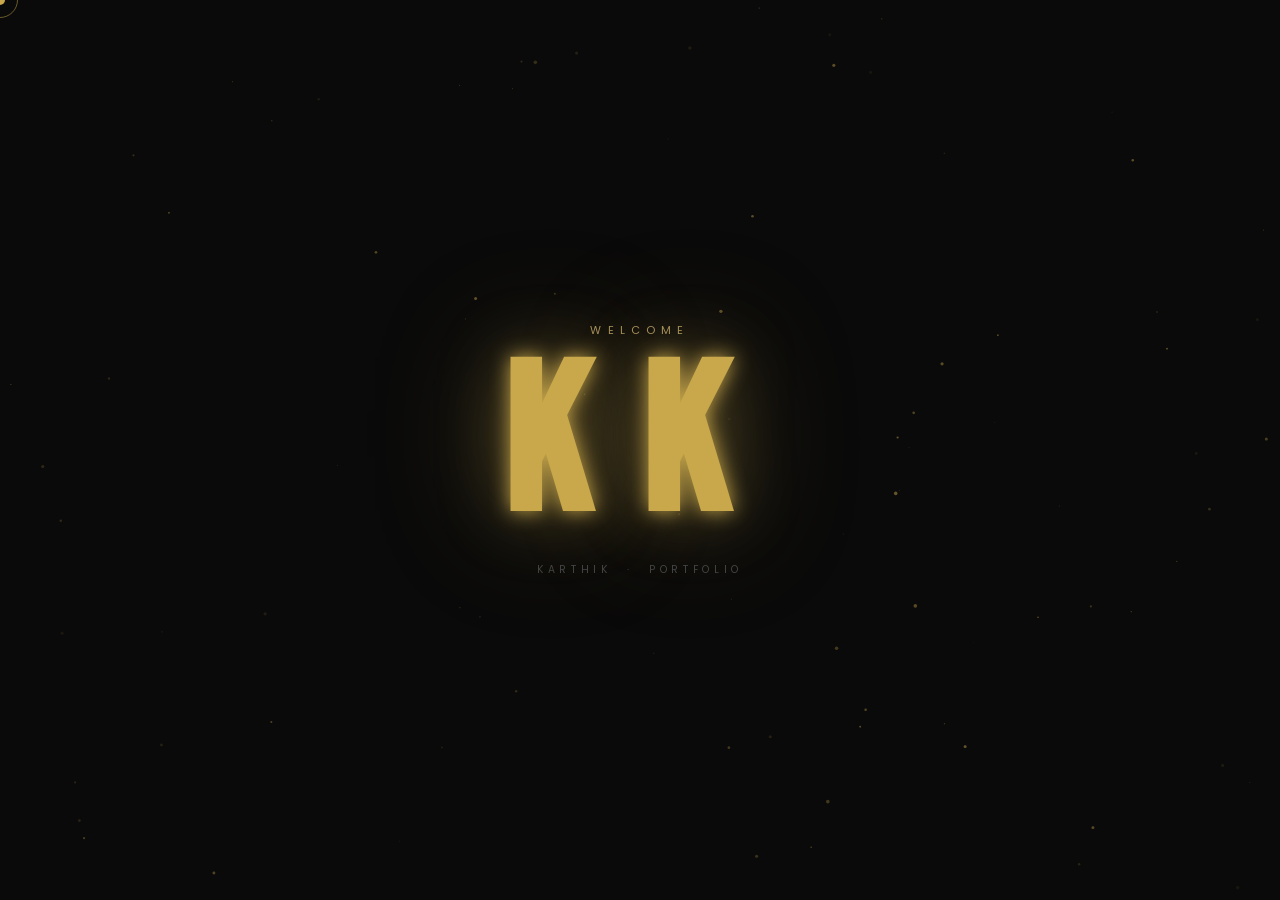
<file: Portfolio-main/index.html>
<!DOCTYPE html>
<html lang="en">
<head>
  <meta charset="UTF-8"/>
  <meta name="viewport" content="width=device-width,initial-scale=1.0"/>
  <title>KK — Karthik Portfolio</title>
  <link rel="preconnect" href="https://fonts.googleapis.com"/>
  <link href="https://fonts.googleapis.com/css2?family=Bebas+Neue&family=Poppins:wght@300;400;500;600;700;900&display=swap" rel="stylesheet"/>
  <link rel="stylesheet" href="https://cdnjs.cloudflare.com/ajax/libs/font-awesome/6.5.0/css/all.min.css"/>
  <link rel="stylesheet" href="style.css"/>
</head>
<body>

  <div class="cursor" id="cursor"></div>
  <div class="cursor-ring" id="cursorRing"></div>

  <!-- ░░ LOADER ░░ -->
  <div id="loader">
    <canvas id="loaderCanvas"></canvas>
    <div class="loader-inner">
      <p class="loader-welcome">WELCOME</p>
      <h1 class="loader-kk">KK</h1>
      <p class="loader-sub">Karthik &nbsp;·&nbsp; Portfolio</p>
    </div>
  </div>

  <!-- ░░ PORTFOLIO ░░ -->
  <div id="portfolio">

    <!-- NAV: logo left | motto center | ABOUT right -->
    <nav id="nav">
      <a href="index.html" class="logo">K<span>K</span></a>
      <p class="nav-motto">If it was easy, everyone would be doing it</p>
      <a href="about.html" class="nav-about">ABOUT</a>
    </nav>

    <!-- ════ HERO ════ -->
    <section id="hero">
      <div class="hero-watermark" aria-hidden="true">KARTHIK</div>
      <div class="hero-inner">

        <!-- LEFT: stat + desc -->
        <div class="hero-left">
          <h2 class="hero-stat reveal"><span class="gold">7+</span> Real World<br>Projects</h2>
          <p class="hero-desc reveal">Hands-on experience delivering real-world AI, Data Analysis, and Web Dev.</p>
        </div>

        <!-- CENTER: photo -->
        <div class="hero-center reveal">
          <div class="photo-wrap" id="photoWrap">
            <div class="photo-border"></div>
            <img src="assests/me.png" alt="Karthik"/>
          </div>
        </div>

        <!-- RIGHT: name + bio + btn -->
        <div class="hero-right reveal">
          <p class="hero-hi">Hi, I'm</p>
          <h2 class="hero-name">KARTHIK</h2>
          <p class="hero-bio">Computer Science Student building intelligent solutions with AI, Data Science, and Web Technologies.</p>
          <a href="assests/Karthik_Resume.pdf" class="btn-resume" id="dlResume">
            <span>RESUME</span><i class="fas fa-arrow-down"></i>
          </a>
        </div>

      </div>
    </section>

    <!-- ════ ABOUT (dark) ════ -->
    <section id="about">
      <div class="about-grid">
        <div class="about-label reveal">
          <span>About Me</span>
        </div>
        <div class="about-body">
          <p class="about-text reveal">
I'm <strong>Karthik Kunduru</strong>, a passionate Computer Science student focused on building intelligent systems using AI, Data Science, and modern Web technologies. I enjoy turning innovative ideas into impactful digital solutions that enhance user experiences and solve real-world challenges.
</p>
          <div class="stats-row">
            <div class="stat reveal">
              <span class="stat-num" data-target="7">0</span>
              <span class="stat-label">Projects</span>
            </div>
            <div class="stat reveal">
              <span class="stat-num" data-target="4">0</span>
              <span class="stat-label">Hackathon Experience</span>
            </div>
            <div class="stat reveal">
              <span class="stat-num" data-target="84">0</span>
              <span class="stat-label">CGPA %+</span>
            </div>
          </div>
        </div>
      </div>
      <div class="companies-label reveal">COMPANY I WORKED WITH</div>
      <div class="companies-row reveal">
        <div class="company"><i class="fas fa-uptricks"></i><span>Uptricks</span></div>
        <div class="company"><i class="fas fa-uptricks"></i><span>Uptricks</span></div>
        <div class="company"><i class="fas fa-uptricks"></i><span>Uptricks</span></div>
        <div class="company"><i class="fas fa-uptricks"></i><span>Uptricks</span></div>
      </div>
    </section>

    <!-- ════ SERVICES ════ -->
    <section id="services">
      <h2 class="sec-title reveal">SERVICES</h2>
      <div class="services-grid">

        <div class="svc-card reveal">
          <div class="svc-top"><span class="svc-num">01</span><i class="fas fa-arrow-up-right-from-square svc-arrow"></i></div>
          <i class="fas fa-film svc-icon"></i>
          <h3 class="svc-name">VIDEO EDITING</h3>
          <p class="svc-desc">Professional video editing for social media content, reels, and creative projects using tools like CapCut and Alight Motion. I create smooth transitions, motion graphics, and engaging visual storytelling for digital platforms.</p>
        </div>

        <div class="svc-card reveal">
          <div class="svc-top"><span class="svc-num">02</span><i class="fas fa-arrow-up-right-from-square svc-arrow"></i></div>
          <i class="fas fa-code svc-icon"></i>
          <h3 class="svc-name">WEB DEVELOPMENT</h3>
          <p class="svc-desc">Designing and developing modern, responsive websites and web applications using HTML, CSS, JavaScript, and backend technologies. Focused on performance, user experience, and scalable solutions.</p>
        </div>

        <div class="svc-card reveal">
          <div class="svc-top"><span class="svc-num">03</span><i class="fas fa-arrow-up-right-from-square svc-arrow"></i></div>
          <i class="fas fa-chart-pie svc-icon"></i>
          <h3 class="svc-name">ANALYTICS</h3>
          <p class="svc-desc">Analyzing data and building interactive dashboards using Power BI and Python to extract insights and support decision-making with clear visualizations and reports.</p>
        </div>

        <div class="svc-card reveal">
          <div class="svc-top"><span class="svc-num">04</span><i class="fas fa-arrow-up-right-from-square svc-arrow"></i></div>
          <i class="fas fa-robot svc-icon"></i>
          <h3 class="svc-name">AI/ML DEVELOPMENT</h3>
          <p class="svc-desc">Building intelligent systems using Machine Learning, Computer Vision, and AI models to solve real-world problems like object detection, automation, and predictive analysis.</p>
        </div>

      </div>
    </section>

    <!-- ════ RECENT WORK ════ -->
    <section id="work">
      <p class="work-handwritten reveal">Some recent work</p>
      <div class="work-grid">
        <div class="work-item wi-1 reveal">
          <img src="assests/WhatsApp Image 2026-03-18 at 3.15.00 PM (2).jpeg" alt="MVGR"/>
          <div class="work-overlay"><span>MVGR</span></div>
        </div>
        <div class="work-item wi-2 reveal">
          <img src="assests/WhatsApp Image 2026-03-18 at 3.15.53 PM.jpeg" alt="Vignan's College"/>
          <div class="work-overlay"><span>Vignan's College</span></div>
        </div>
        <div class="work-item wi-3 reveal">
          <img src="assests/WhatsApp Image 2026-03-18 at 3.14.59 PM.jpeg" alt="Gitam University"/>
          <div class="work-overlay"><span>Gitam University</span></div>
        </div>
        <div class="work-item wi-4 reveal">
          <img src="assests/WhatsApp Image 2026-03-18 at 3.15.53 PM (1).jpeg" alt="Vignan's College"/>
          <div class="work-overlay"><span>Vignan's College</span></div>
        </div>
      </div>
    </section>

    <!-- ════ CERTIFICATIONS ════ -->
    <section id="certifications">
      <h2 class="sec-title reveal">Certifications <br>&amp; Technical Learning</h2>
      <div class="cert-grid">

        <div class="cert-card reveal">
  <div class="cert-logo-box ibm"><img src="assests/IBM.png" alt="IBM"/></div>

  <p class="cert-desc-text">
    Successfully completed the Artificial Intelligence Fundamentals course from IBM SkillsBuild,
    gaining knowledge about AI concepts, machine learning basics, and real-world applications
    of artificial intelligence technologies.
  </p>

  <h3 class="cert-title">Artificial Intelligence Fundamentals</h3>
  <p class="cert-issuer">IBM SkillsBuild</p>
</div>
        <div class="cert-card reveal">
  <div class="cert-logo-box microsoft"><img src="assests/microsoft.png" alt="Microsoft"/></div>

  <p class="cert-desc-text">
    Completed the Power BI Data Modelling Basics course through Simplilearn SkillUp,
    learning how to create data models, manage datasets, and build powerful data
    visualizations for business intelligence applications.
  </p>
  <h3 class="cert-title">Power BI Data Modelling Basics</h3>
  <p class="cert-issuer">Simplilearn SkillUp</p>
</div>
       <div class="cert-card reveal">
  <div class="cert-logo-box python"><img src="assests/python.png" alt="Python"/></div>
  <p class="cert-desc-text">
    Successfully completed a Python Programming course from MindLuster,
    developing strong knowledge of Python fundamentals, logical problem solving,
    and writing efficient programs using Python.
  </p>

  <h3 class="cert-title">Python Programming Certification</h3>
  <p class="cert-issuer">MindLuster</p>
</div>

      <div class="cert-card reveal">
  <div class="cert-logo-box cisco"><img src="assests/cisco.png" alt="Cisco"/></div>

  <p class="cert-desc-text">
    I successfully completed the C Essentials course through the Cisco Networking Academy 
    program offered by Vignan’s Institute of Information Technology. This certification helped 
    me build a strong foundation in C programming, problem solving, and structured programming concepts.
  </p>

  <h3 class="cert-title">C Essentials Certification</h3>
  <p class="cert-issuer">Cisco Networking Academy</p>
</div>

      
      </div>
    </section>

    <!-- ════ PROJECTS ════ -->
    <section id="projects">
      <h2 class="sec-title light reveal">PROJECTS</h2>
      <div class="projects-list">

       <div class="proj-card reveal">
  <div class="proj-img-wrap">
    <span class="proj-badge">COMPUTER VISION</span>
    <img src="assests/WhatsApp Image 2026-03-18 at 10.23.01 PM.jpeg" alt="Smart Helmet Detection"/>
  </div>
  <div class="proj-info">
    <p class="proj-tech-label">PYTHON , IOT ,ARDUINO</p>
    <h3 class="proj-title">Smart-Helmet-Based-Bike-Ignition-System-Using-Bluetooth</h3>
    <a href="https://github.com/kundurukarthik15-gif/Smart-Helmet-Based-Bike-Ignition-System-Using-Bluetooth.git" class="btn-github">
      <span>GITHUB</span><i class="fas fa-arrow-right"></i>
    </a>
  </div>
</div>
        <div class="proj-card reveal">
  <div class="proj-img-wrap">
    <span class="proj-badge">ONGOING PROJECT</span>
    <img src="assests/opporunity hub.png" alt="Student Opportunity Tracker"/>
  </div>
  <div class="proj-info">
    <p class="proj-tech-label">PYTHON , MONGODB , SELENIUM , BEAUTIFULSOUP</p>
    <h3 class="proj-title">STUDENT OPPORTUNITY TRACKER</h3>
    <a href="#" class="btn-github">
      <span>GITHUB</span><i class="fas fa-arrow-right"></i>
    </a>
  </div>
</div>

       <div class="proj-card reveal">
  <div class="proj-img-wrap">
    <span class="proj-badge">PYTHON PROJECTS</span>
    <img src="assests/puyjon project .png" alt="Python Projects"/>
  </div>
  <div class="proj-info">
    <p class="proj-tech-label">PYTHON , NUMPY , PANDAS , API</p>
    <h3 class="proj-title">7+ PYTHON AUTOMATION PROJECTS</h3>
    <a href="https://github.com/kundurukarthik15-gif/Python-Learning-Hub.git" class="btn-github">
      <span>GITHUB</span><i class="fas fa-arrow-right"></i>
    </a>
  </div>
</div>
      </div>
    </section>

    <!-- ════ CONTACT ════ -->
    <section id="contact">
      <h2 class="sec-title reveal">CONTACT ME</h2>
      <div class="contact-wrap">

        <!-- Left info -->
        <div class="contact-info reveal">
          <div class="ci-block">
            <i class="fas fa-location-dot ci-icon"></i>
            <div>
              <p class="ci-label">LOCATION:</p>
              <p class="ci-val">Visakapatnam, Andhra Pradesh, India</p>
            </div>
          </div>
          <div class="ci-block">
            <i class="fas fa-envelope ci-icon"></i>
            <div>
              <p class="ci-label">EMAIL ME:</p>
              <p class="ci-val">karthikkunduru27@gmail.com</p>
            </div>
          </div>
          <div class="ci-block">
            <div>
              <p class="ci-label">SOCIALS</p>
              <div class="socials-row">
                <a href="https://www.linkedin.com/in/karthik-kunduru-517836332" target="_blank" class="soc-btn" title="LinkedIn"><i class="fab fa-linkedin-in"></i></a>
                <a href="https://github.com/kundurukarthik15-gif" target="_blank" class="soc-btn" title="GitHub"><i class="fab fa-github"></i></a>
                <a href="https://instagram.com/karthikkunduru" target="_blank" class="soc-btn" title="Instagram"><i class="fab fa-instagram"></i></a>
                <a href="https://www.codechef.com/users/karthi15115" target="_blank" class="soc-btn soc-codechef" title="CodeChef"><span class="soc-text">CC</span></a>
                <a href="https://leetcode.com/u/Karthik15115/" target="_blank" class="soc-btn soc-leetcode" title="LeetCode"><span class="soc-text">LC</span></a>
              </div>
            </div>
          </div>
        </div>

        <!-- Right form -->
        <div class="contact-form reveal">
          <div class="form-row">
            <div class="form-group">
              <label>FULL NAME</label>
              <div class="input-wrap">
                <input type="text" id="from_name" name="from_name" placeholder="Your Name"/>
                <i class="fas fa-user"></i>
              </div>
            </div>
            <div class="form-group">
              <label>EMAIL ADDRESS</label>
              <div class="input-wrap">
                <input type="email" id="from_email" name="from_email" placeholder="your@email.com"/>
                <i class="fas fa-envelope"></i>
              </div>
            </div>
          </div>
          <div class="form-group">
            <label>SUBJECT</label>
            <div class="input-wrap">
              <input type="text" id="subject" name="subject" placeholder="Your Subject"/>
              <i class="fas fa-pen"></i>
            </div>
          </div>
          <div class="form-group">
            <label>YOUR MESSAGE</label>
            <div class="input-wrap textarea-wrap">
              <textarea rows="5" id="message" name="message" placeholder="Write your message..."></textarea>
            </div>
          </div>
          <button class="btn-send">
            <span>Send Me Message</span><i class="fas fa-paper-plane"></i>
          </button>
        </div>

      </div>
    </section>

    <!-- ════ HIRE ME ════ -->
    <div class="hire-band">
      <div class="hire-rings">
        <div class="hring r1"></div>
        <div class="hring r2"></div>
      </div>
      <div class="hire-content">
        <p class="hire-sub reveal">Wanna work together?</p>
        <a href="#contact" class="hire-big reveal">HIRE ME!</a>
      </div>
    </div>

  </div><!-- #portfolio -->

  <script src="script.js"></script>
</body>
</html>
</file>
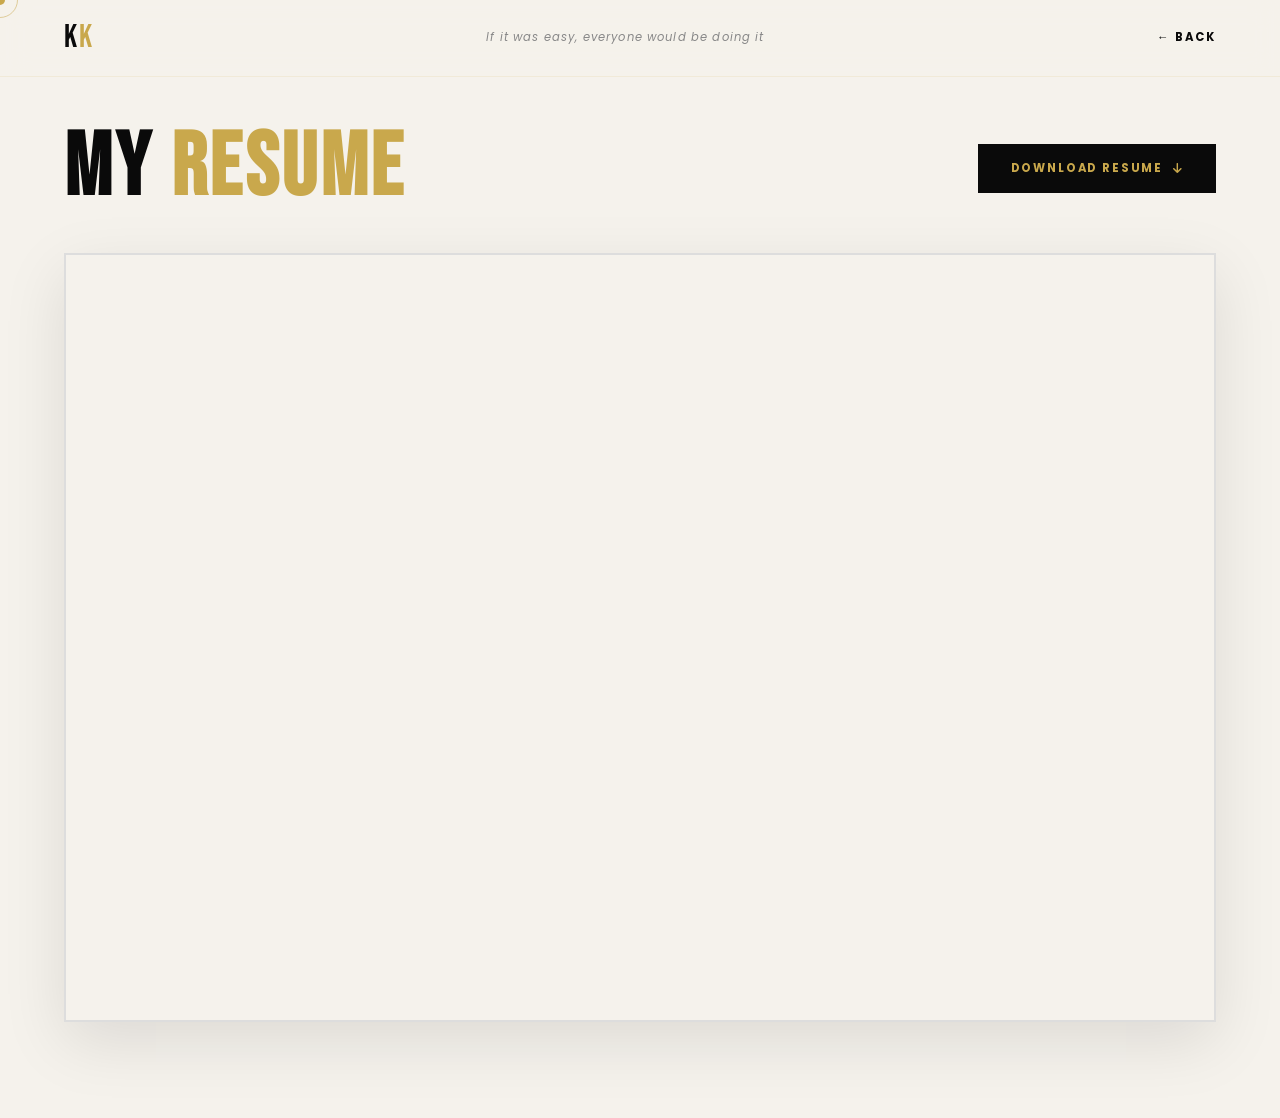
<file: Portfolio-main/resume.html>
<!DOCTYPE html>
<html lang="en">
<head>
  <meta charset="UTF-8"/>
  <meta name="viewport" content="width=device-width,initial-scale=1.0"/>
  <title>KK — Resume</title>
  <link rel="preconnect" href="https://fonts.googleapis.com"/>
  <link href="https://fonts.googleapis.com/css2?family=Bebas+Neue&family=Poppins:wght@300;400;500;600;700;900&display=swap" rel="stylesheet"/>
  <link rel="stylesheet" href="https://cdnjs.cloudflare.com/ajax/libs/font-awesome/6.5.0/css/all.min.css"/>
  <link rel="stylesheet" href="style.css"/>
</head>
<body class="resume-page">

  <div class="cursor" id="cursor"></div>
  <div class="cursor-ring" id="cursorRing"></div>

  <!-- NAV -->
  <nav id="nav">
    <a href="index.html" class="logo">K<span>K</span></a>
    <p class="nav-motto">If it was easy, everyone would be doing it</p>
    <a href="index.html" class="nav-about">← BACK</a>
  </nav>

  <!-- RESUME SECTION -->
  <section class="resume-section">
    <div class="resume-header">
      <h1 class="resume-title">MY <span class="gold">RESUME</span></h1>
      <a href="assests/Karthik_Resume.pdf" class="btn-resume" download="Karthik_Resume.pdf">
        <span>DOWNLOAD RESUME</span><i class="fas fa-arrow-down"></i>
      </a>
    </div>

    <div class="resume-viewer">
      <iframe src="assests/Karthik_Resume.pdf" title="Karthik Resume"></iframe>
    </div>
  </section>

  <script src="script.js"></script>
</body>
</html>
</file>
<file: Portfolio-main/style.css>
/* ===================================================
   KK PORTFOLIO — style.css  (complete)
   =================================================== */

:root {
  --gold:        #C9A84C;
  --gold-lt:     #F0D080;
  --gold-glow:   rgba(201,168,76,0.35);
  --black:       #0a0a0a;
  --dark:        #111111;
  --white:       #F5F2EC;
  --cream:       #EDEAE2;
  --gray:        #555;
  --lgray:       #888;
  --fd:          'Bebas Neue', sans-serif;
  --fb:          'Poppins', sans-serif;
  --ease:        cubic-bezier(0.76,0,0.24,1);
}

/* ── RESET ── */
*,*::before,*::after{margin:0;padding:0;box-sizing:border-box;}
html{scroll-behavior:smooth;}
body{font-family:var(--fb);background:var(--black);color:var(--black);overflow-x:hidden;cursor:none;}
img{display:block;max-width:100%;}
a{text-decoration:none;}
ul{list-style:none;}

/* ── CURSOR ── */
.cursor{
  width:10px;height:10px;
  background:var(--gold);border-radius:50%;
  position:fixed;top:0;left:0;pointer-events:none;z-index:9999;
  transform:translate(-50%,-50%);
  transition:transform .08s;
}
.cursor-ring{
  width:36px;height:36px;
  border:1.5px solid var(--gold);border-radius:50%;
  position:fixed;top:0;left:0;pointer-events:none;z-index:9998;
  transform:translate(-50%,-50%);
  opacity:.5;
  transition:width .2s,height .2s,opacity .2s;
}
.cursor.big{transform:translate(-50%,-50%) scale(2.4);}
.cursor-ring.big{width:62px;height:62px;opacity:.25;}

/* ── LOADER ── */
#loader{
  position:fixed;inset:0;
  background:var(--black);
  z-index:900;
  display:flex;align-items:center;justify-content:center;
}
#loader canvas{position:absolute;inset:0;pointer-events:none;}
.loader-inner{position:relative;z-index:1;text-align:center;}
.loader-welcome{
  font-family:var(--fb);font-size:.7rem;
  letter-spacing:.55em;text-transform:uppercase;
  color:var(--gold-lt);opacity:.65;margin-bottom:.4rem;
}
.loader-kk{
  font-family:var(--fd);font-size:clamp(6rem,18vw,13rem);
  color:var(--gold);letter-spacing:.25em;line-height:1;
  text-shadow:0 0 20px var(--gold),0 0 70px var(--gold-glow),0 0 130px var(--gold-glow);
  animation:blink 1.3s ease-in-out infinite;
}
@keyframes blink{0%,100%{opacity:1;}50%{opacity:.12;}}
.loader-sub{
  font-size:.65rem;letter-spacing:.45em;
  text-transform:uppercase;color:#444;margin-top:.6rem;
}

/* ── PORTFOLIO panel ── */
#portfolio{
  position:fixed;inset:0;overflow-y:auto;
  background:var(--white);
  transform:translateY(100%);
  z-index:000;
}
#portfolio.slide-up{animation:slideUp 2s var(--ease) forwards;}
@keyframes slideUp{
  0%  {transform:translateY(100%);}
  38% {transform:translateY(46%);}
  56% {transform:translateY(46%);}
  100%{transform:translateY(0%);}
}

/* ── NAVBAR ── */
#nav{
  position:sticky;top:0;z-index:100;
  display:flex;align-items:center;justify-content:space-between;
  padding:1.15rem 5%;
  background:rgba(245,242,236,.9);
  backdrop-filter:blur(14px);
  border-bottom:1px solid rgba(201,168,76,.12);
}
.logo{
  font-family:var(--fd);font-size:2rem;
  letter-spacing:.06em;color:var(--black);
}
.logo span{color:var(--gold);}
.nav-motto{
  font-size:.72rem;letter-spacing:.1em;
  align-content: center;
  color:var(--lgray);font-style:italic;
  /* hide on very small screens */
}
.nav-about{
  font-family:var(--fb);font-size:.72rem;font-weight:700;
  letter-spacing:.18em;text-transform:uppercase;
  color:var(--black);
  position:relative;
  transition:color .3s;
}
.nav-about::after{
  content:'';position:absolute;bottom:-4px;left:0;
  width:0;height:1.5px;background:var(--gold);
  transition:width .3s;
}
.nav-about:hover{color:var(--gold);}
.nav-about:hover::after{width:100%;}

/* ── HERO ── */
#hero{
  min-height:100vh;background:var(--white);
  display:flex;align-items:center;
  padding:2rem 5%;position:relative;overflow:hidden;
}
.hero-watermark{
  position:absolute;
  font-family:var(--fd);
  font-size:clamp(7rem,21vw,20rem);
  color:rgba(0,0,0,.12);
  top:50%;left:50%;transform:translate(-50%,-50%);
  white-space:nowrap;pointer-events:none;user-select:none;
  letter-spacing:.1em;
}
.hero-inner{
  display:grid;grid-template-columns:1fr auto 1fr;
  align-items:center;gap:3rem;
  width:100%;position:relative;z-index:2;
}
.hero-left{display:flex;flex-direction:column;align-items:flex-start;text-align:left;}
.hero-right{display:flex;flex-direction:column;align-items:flex-start;text-align:left;padding-left:6rem;}
/* left */
.hero-stat{   
  font-family:var(--fd);font-size:clamp(3rem,9vw,5.8rem);
  line-height:1.05;color:var(--black);margin-bottom:1.2rem;
}
.gold{color:var(--gold);}
.hero-desc{font-size:.86rem;line-height:1.85;color:var(--gray);max-width:290px;}
/* center photo */
.hero-center{text-align:center;}
.photo-wrap{
  position:relative;
  width:clamp(190px,39vw,340px);
  height:clamp(220px,39vw,480px);
  display:inline-block;
  transform:rotate(-6deg);
  transition:transform .65s cubic-bezier(.34,1.56,.64,1);
}
.photo-wrap:hover{transform:rotate(0deg) scale(1.04);}
.photo-wrap img{
  width:100%;height:100%;object-fit:cover;border-radius:4px;
  box-shadow:18px 28px 65px rgba(0,0,0,.22);
}
.photo-border{
  position:absolute;inset:-7px;
  border:2px solid var(--gold);border-radius:6px;
  transform:rotate(2.5deg);pointer-events:none;
  transition:transform .65s cubic-bezier(.34,1.56,.64,1);
}
.photo-wrap:hover .photo-border{transform:rotate(0deg);}
/* right */
.hero-hi{
  font-size:.72rem;letter-spacing:.32em;text-transform:uppercase;
  color:var(--gold);font-weight:600;margin-bottom:.3rem;
}
.hero-name{
  font-family:var(--fd);font-size:clamp(2.8rem,5vw,4.6rem);
  letter-spacing:.08em;color:var(--black);margin-bottom:1.1rem;line-height:1;
}
.hero-bio{font-size:.84rem;line-height:1.9;color:#444;max-width:310px;margin-bottom:2rem;}
.btn-resume{
  display:inline-flex;align-items:center;gap:.6rem;
  background:var(--black);color:var(--gold);
  padding:.88rem 1.9rem;
  font-size:.72rem;font-weight:700;letter-spacing:.16em;text-transform:uppercase;
  border:2px solid var(--black);
  transition:background .3s,color .3s,border-color .3s;
}
.btn-resume:hover{background:var(--gold);color:var(--black);border-color:var(--gold);}

/* ── ABOUT (dark) ── */
#about{
  background:var(--dark);color:var(--white);
  padding:6rem 5%;
}
.about-grid{
  display:grid;grid-template-columns:200px 1fr;
  gap:4rem;align-items:start;
  margin-bottom:4rem;
}
.about-label{
  font-family:var(--fd);font-size:1.4rem;
  color:var(--gold);letter-spacing:.12em;
  writing-mode:vertical-rl;transform:rotate(180deg);
  border-left:2px solid var(--gold);padding-left:.8rem;
}
.about-text{
  font-size:clamp(.95rem,2.2vw,1.45rem);
  line-height:1.75;color:#bbb;font-weight:300;
}
.about-text strong{color:var(--gold);font-weight:600;}
.stats-row{
  display:grid;grid-template-columns:repeat(3,1fr);
  gap:2rem;margin-top:3rem;
}
.stat{
  border:1px solid #1f1f1f;padding:2rem 1rem;text-align:center;
  transition:border-color .3s;
}
.stat:hover{border-color:var(--gold);}
.stat-num{
  display:block;font-family:var(--fd);
  font-size:clamp(2.5rem,5vw,4.5rem);
  color:var(--gold);line-height:1;
}
.stat-label{font-size:.68rem;color:#666;letter-spacing:.18em;text-transform:uppercase;margin-top:.5rem;}

.companies-label{
  font-size:.62rem;letter-spacing:.45em;text-transform:uppercase;
  color:#444;text-align:center;margin-bottom:1.8rem;
}
.companies-row{
  display:flex;flex-wrap:wrap;gap:3rem;
  justify-content:center;align-items:center;
  border-top:1px solid #1a1a1a;border-bottom:1px solid #1a1a1a;
  padding:2.2rem 0;
}
.company{
  display:flex;align-items:center;gap:.5rem;
  color:#444;font-size:.72rem;letter-spacing:.12em;
  text-transform:uppercase;font-weight:600;
  transition:color .3s;
}
.company:hover{color:var(--gold);}
.company i{font-size:1.3rem;}

/* ── SERVICES ── */
#services{background:var(--cream);padding:6rem 5%;}
.sec-title{
  font-family:var(--fd);font-size:clamp(3rem,7vw,6rem);
  letter-spacing:.04em;line-height:1;margin-bottom:3rem;
}
.sec-title.light{color:var(--white);}
.services-grid{
  display:grid;grid-template-columns:repeat(auto-fit,minmax(280px,1fr));
  gap:1.5rem;
}
.svc-card{
  background:var(--white);border:1px solid #ddd;
  padding:2.5rem 2rem;position:relative;overflow:hidden;
  transition:border-color .4s,transform .4s,box-shadow .4s;
}
.svc-card::before{
  content:'';position:absolute;inset:0;
  background:var(--black);
  transform:translateY(100%);
  transition:transform .42s var(--ease);
  z-index:0;
}
.svc-card:hover::before{transform:translateY(0);}
.svc-card:hover{border-color:var(--gold);transform:translateY(-4px);box-shadow:0 20px 55px rgba(0,0,0,.18);}
.svc-card>*{position:relative;z-index:1;}
.svc-top{display:flex;justify-content:space-between;align-items:center;margin-bottom:2rem;}
.svc-num{
  font-size:.65rem;letter-spacing:.2em;color:#aaa;font-weight:700;
  border:1px solid currentColor;padding:.2rem .5rem;
  transition:color .3s;
}
.svc-arrow{font-size:1.1rem;color:#aaa;transition:color .3s,transform .5s ease;}
.svc-icon{font-size:2rem;color:var(--black);margin-bottom:1.2rem;display:block;transition:color .3s;}
.svc-name{font-family:var(--fd);font-size:1.6rem;letter-spacing:.06em;margin-bottom:.9rem;transition:color .3s;}
.svc-desc{font-size:.8rem;line-height:1.8;color:var(--gray);transition:color .3s;}
.svc-card:hover .svc-num,.svc-card:hover .svc-arrow{color:var(--gold);}
.svc-card:hover .svc-icon,.svc-card:hover .svc-name,.svc-card:hover .svc-desc{color:var(--white);}
.svc-card:hover .svc-arrow{transform:rotate(45deg);}

/* ── RECENT WORK ── */
#work{background:var(--black);padding:6rem 5%;}
.work-handwritten{
  font-size:.9rem;color:#555;font-style:italic;
  margin-bottom:2rem;
}
.work-grid{
  display:grid;
  grid-template-columns:1fr 1fr;
  gap:10px;
}
.work-item{
  position:relative;
  overflow:hidden;
  background:#111;
  height:420px;
}
.work-item img{
  position:absolute;
  inset:0;
  width:100%;
  height:100%;
  object-fit:cover;
  filter:grayscale(15%);
  transition:transform .7s var(--ease),filter .4s;
}
.work-item:hover img{transform:scale(1.06);filter:grayscale(0%);}
/* ── individual frame alignment ── */
.wi-1 img{object-position:center 100%;}
.wi-2 img{object-position:center 20%;}
.wi-3 img{object-position:center 50%;}
.wi-4 img{object-position:center 20%;}
.work-overlay{
  position:absolute;bottom:0;left:0;right:0;
  padding:1rem 1.4rem;
  background:linear-gradient(transparent,rgba(0,0,0,.85));
  color:#fff;font-size:.65rem;letter-spacing:.22em;
  text-transform:uppercase;font-weight:700;
  opacity:1;
  z-index:1;
}

/* ── CERTIFICATIONS ── */
#certifications{background:var(--cream);padding:6rem 5%;}
.cert-grid{
  display:grid;
  grid-template-columns:1fr 1fr;
  gap:1.5rem;
}
.cert-card{
  background:var(--white);border:1px solid #ddd;
  padding:2rem;
  transition:transform .35s,border-color .35s,box-shadow .35s;
}
.cert-card:hover{
  transform:translateY(-5px);
  border-color:var(--gold);
  box-shadow:0 18px 50px rgba(0,0,0,.09);
}
.cert-card.large{grid-column:span 1;}
.cert-logo-box{
  width:52px;height:52px;
  background:var(--white);border:1px solid #eee;
  display:flex;align-items:center;justify-content:center;
  border-radius:4px;
  margin-bottom:1.2rem;
  overflow:hidden;
  padding:6px;
}
.cert-logo-box img{width:100%;height:100%;object-fit:contain;}
.cert-desc-text{font-size:.78rem;line-height:1.75;color:var(--gray);margin-bottom:1.2rem;}
.cert-title{font-family:var(--fd);font-size:1.3rem;letter-spacing:.05em;margin-bottom:.4rem;}
.cert-issuer{font-size:.65rem;letter-spacing:.18em;text-transform:uppercase;color:var(--gold);font-weight:700;}

/* ── PROJECTS ── */
#projects{background:var(--dark);padding:6rem 5%;}
.projects-list{display:flex;flex-direction:column;gap:1.5rem;}
.proj-card{
  display:grid;grid-template-columns:1fr 1fr;
  align-items:center;gap:3rem;
  border:1px solid #1a1a1a;padding:2.5rem;
  transition:border-color .4s,transform .35s,box-shadow .35s;
}
.proj-card:hover{
  border-color:var(--gold);
  transform:translateY(-4px);
  box-shadow:0 0 45px rgba(201,168,76,.07);
}
.proj-img-wrap{position:relative;overflow:hidden;}
.proj-img-wrap img{
  width:100%;aspect-ratio:16/10;object-fit:cover;
  filter:grayscale(25%);
  transition:filter .4s,transform .4s;
  border-radius:2px;
}
.proj-card:hover .proj-img-wrap img{filter:grayscale(0%);transform:scale(1.03);}
.proj-badge{
  position:absolute;top:1rem;left:1rem;
  background:rgba(0,0,0,.7);color:#fff;
  font-size:.6rem;letter-spacing:.2em;text-transform:uppercase;
  font-weight:700;padding:.3rem .7rem;
}
.proj-tech-label{font-size:.62rem;letter-spacing:.2em;color:var(--gold);font-weight:700;margin-bottom:.8rem;}
.proj-title{
  font-family:var(--fd);font-size:clamp(1.6rem,3vw,2.6rem);
  letter-spacing:.05em;color:var(--white);margin-bottom:1.4rem;
}
.btn-github{
  display:inline-flex;align-items:center;gap:.55rem;
  border:1px solid var(--gold);color:var(--gold);
  padding:.7rem 1.5rem;
  font-size:.68rem;font-weight:700;letter-spacing:.14em;text-transform:uppercase;
  transition:background .3s,color .3s;
}
.btn-github:hover{background:var(--gold);color:var(--black);}

/* ── CONTACT ── */
#contact{background:var(--cream);padding:6rem 5%;}
.contact-wrap{
  display:grid;grid-template-columns:1fr 2fr;
  gap:4rem;
}
/* info left */
.contact-info{display:flex;flex-direction:column;gap:2rem;}
.ci-block{
  display:flex;align-items:flex-start;gap:1rem;
  padding-bottom:2rem;border-bottom:1px solid #d8d5cd;
}
.ci-block:last-child{border-bottom:none;}
.ci-icon{font-size:1.2rem;color:var(--black);margin-top:.2rem;}
.ci-label{font-size:.62rem;letter-spacing:.25em;text-transform:uppercase;font-weight:700;color:var(--gold);margin-bottom:.3rem;}
.ci-val{font-size:.88rem;color:#444;}
.socials-row{display:flex;gap:.7rem;margin-top:.6rem;}
.soc-btn{
  width:40px;height:40px;border:1px solid #ccc;
  display:flex;align-items:center;justify-content:center;
  color:var(--black);font-size:.88rem;
  transition:background .3s,color .3s,border-color .3s,transform .3s;
}
.soc-btn:hover{background:var(--black);color:var(--gold);border-color:var(--black);transform:translateY(-3px);}
.soc-codechef{color:var(--black);background:transparent;border-color:#ccc;}
.soc-codechef:hover{background:var(--black);color:var(--gold);border-color:var(--black);transform:translateY(-3px);}
.soc-leetcode{color:var(--black);background:transparent;border-color:#ccc;}
.soc-leetcode:hover{background:var(--black);color:var(--gold);border-color:var(--black);transform:translateY(-3px);}
.soc-text{font-size:.6rem;font-weight:800;letter-spacing:.05em;}
/* form right */
.contact-form{display:flex;flex-direction:column;gap:1.2rem;}
.form-row{display:grid;grid-template-columns:1fr 1fr;gap:1.2rem;}
.form-group{display:flex;flex-direction:column;gap:.4rem;}
.form-group label{font-size:.62rem;letter-spacing:.22em;text-transform:uppercase;font-weight:700;color:#888;}
.input-wrap{position:relative;}
.input-wrap input,
.input-wrap textarea{
  width:100%;background:var(--white);border:1px solid #d5d2ca;
  padding:.9rem 2.6rem .9rem 1rem;
  font-family:var(--fb);font-size:.84rem;color:var(--black);
  outline:none;resize:none;
  transition:border-color .3s;
}
.input-wrap input:focus,
.input-wrap textarea:focus{border-color:var(--gold);}
.input-wrap i{
  position:absolute;right:1rem;top:50%;transform:translateY(-50%);
  color:#aaa;font-size:.85rem;pointer-events:none;
}
.textarea-wrap i{top:1rem;transform:none;}
.btn-send{
  display:inline-flex;align-items:center;gap:.6rem;
  background:var(--black);color:var(--gold);
  padding:1rem 2.4rem;
  font-family:var(--fb);font-size:.74rem;font-weight:700;
  letter-spacing:.16em;text-transform:uppercase;
  border:2px solid var(--black);
  cursor:pointer;align-self:flex-start;
  transition:background .3s,color .3s,border-color .3s;
}
.btn-send:hover{background:var(--gold);color:var(--black);border-color:var(--gold);}

/* ── HIRE BAND ── */
.hire-band{
  background:var(--black);min-height:58vh;
  display:flex;align-items:center;justify-content:center;
  position:relative;overflow:hidden;
}
.hire-rings{position:absolute;inset:0;pointer-events:none;}
.hring{
  position:absolute;border-radius:50%;
  border:1px solid #181818;
  top:50%;left:50%;transform:translate(-50%,-50%);
}
.r1{width:320px;height:320px;animation:spin 20s linear infinite;}
.r2{width:560px;height:560px;animation:spin 32s linear infinite reverse;}
@keyframes spin{to{transform:translate(-50%,-50%) rotate(360deg);}}
.hire-content{position:relative;z-index:2;text-align:center;}
.hire-sub{font-size:.74rem;letter-spacing:.45em;text-transform:uppercase;color:#555;margin-bottom:.8rem;}
.hire-big{
  display:block;
  font-family:var(--fd);font-size:clamp(5rem,16vw,14rem);
  color:var(--white);letter-spacing:.04em;line-height:.9;
  transition:color .4s,text-shadow .4s;
}
.hire-big:hover{color:var(--gold);text-shadow:0 0 80px var(--gold-glow);}

/* ── RESUME PAGE ── */
.resume-page{background:var(--white);overflow-x:hidden;cursor:none;}
.resume-section{padding:3rem 5% 6rem;}
.resume-header{
  display:flex;align-items:center;justify-content:space-between;
  margin-bottom:2.5rem;
  flex-wrap:wrap;gap:1.2rem;
}
.resume-title{
  font-family:var(--fd);font-size:clamp(3rem,7vw,5.5rem);
  letter-spacing:.04em;line-height:1;color:var(--black);
}
.resume-viewer{
  width:100%;border:2px solid #ddd;
  box-shadow:0 20px 60px rgba(0,0,0,.1);
}
.resume-viewer iframe{
  width:100%;height:85vh;
  border:none;display:block;
}

/* ── SCROLL REVEAL ── */
.reveal{opacity:0;transform:translateY(38px);transition:opacity .85s ease,transform .85s ease;}
.reveal.visible{opacity:1;transform:translateY(0);}

/* ── RESPONSIVE ── */
@media(max-width:960px){
  .hero-inner{grid-template-columns:1fr;text-align:center;gap:2.5rem;}
  .hero-left,.hero-right{display:flex;flex-direction:column;align-items:center;}
  .hero-center{order:-1;}
  .hero-desc,.hero-bio{max-width:100%;}
  .hero-watermark{display:none;}
  .about-grid{grid-template-columns:1fr;}
  .about-label{writing-mode:horizontal-tb;transform:none;border-left:none;border-bottom:2px solid var(--gold);padding-left:0;padding-bottom:.6rem;}
  .stats-row{grid-template-columns:1fr;}
  .proj-card{grid-template-columns:1fr;}
  .contact-wrap{grid-template-columns:1fr;}
  .form-row{grid-template-columns:1fr;}
  .cert-grid{grid-template-columns:1fr;}
  .work-grid{grid-template-columns:1fr;}
  .work-item{height:300px;}
}
@media(max-width:640px){
  body{cursor:auto;}
  .cursor,.cursor-ring{display:none;}
  .nav-motto{display:none;}
  #hero{padding:2rem 5%;}
  section,#about,#services,#work,#certifications,#projects,#contact{padding:4rem 5%;}
}
</file>
